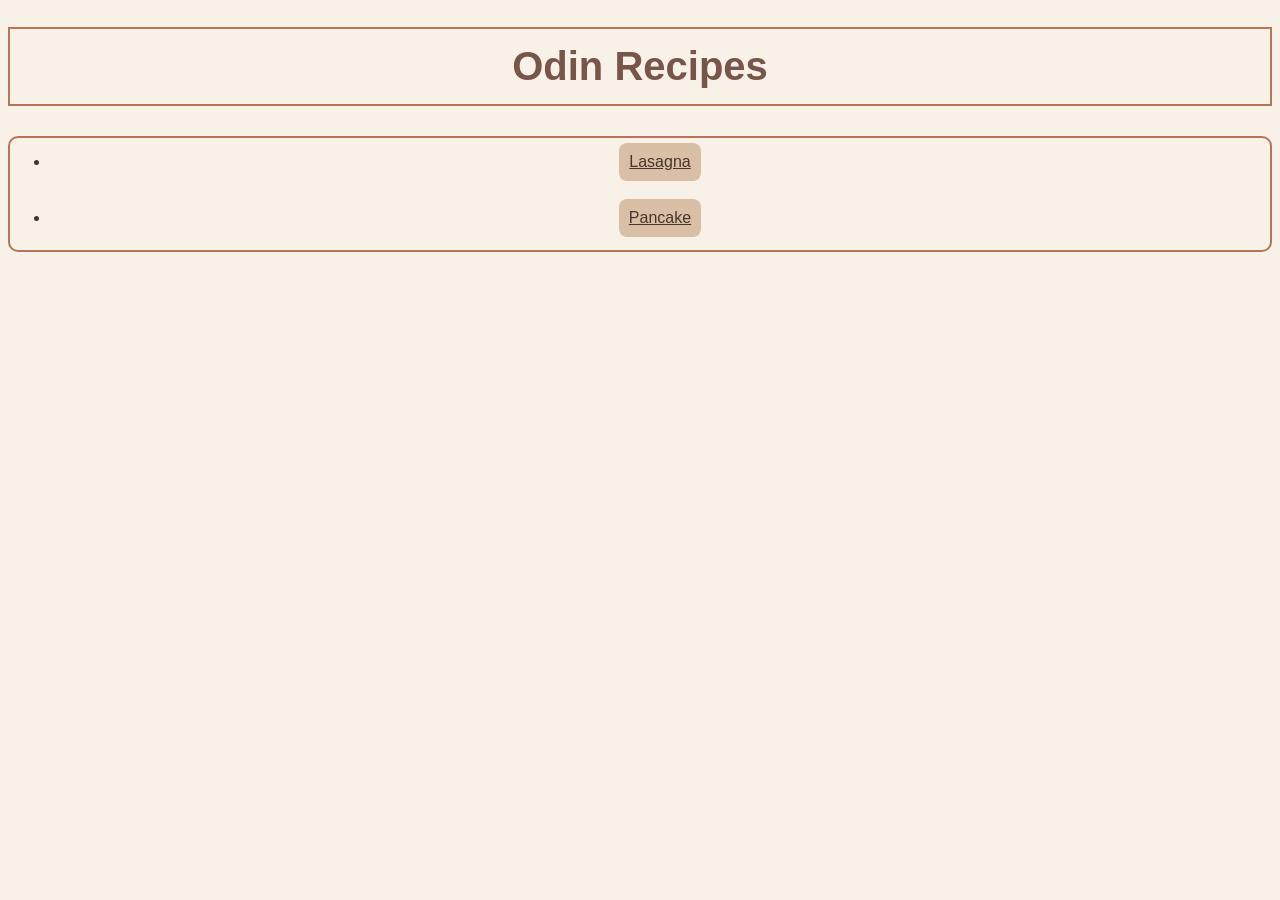
<file: index.html>
<!DOCTYPE html>
<html lang="en">
    <head>
        <meta charset="UTF-8">
        <title> Odin Recipes</title>
        <link rel="stylesheet" href="style.css">
    </head>
    <body>
         <h1>Odin Recipes</h1>
        
         <ul class="home-links">
            <li><a href="Recipes/lasagna.html">Lasagna</a></li>
            <li><a href="Recipes/pancake.html">Pancake</a></li>
         </ul>
    
    </body>
</html>
</file>
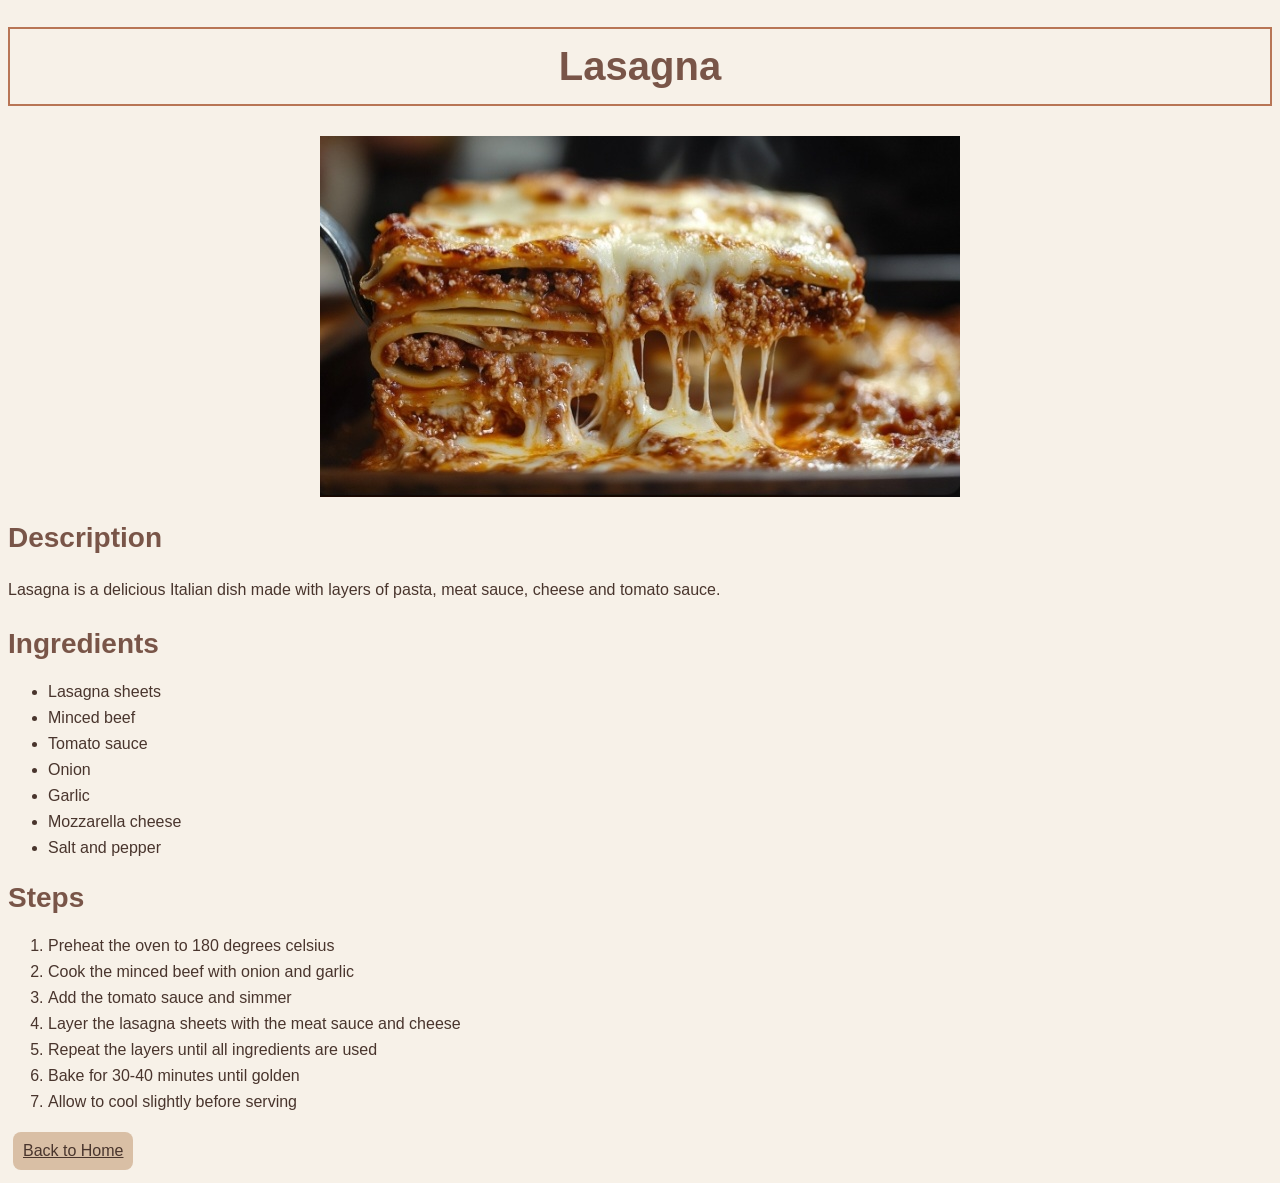
<file: Recipes/lasagna.html>
<!DOCTYPE html>
<html lang="en">
    <head>
        <meta charset="UTF-8">
        <title>Lasagna Recipe</title>
        <link rel="stylesheet" href="../style.css">
    </head>
    <body>
        <h1>Lasagna</h1>
        <img src="lasagna.jpg" alt="lasagna">
        <h2>Description</h2>
             <p>
            Lasagna is a delicious Italian dish made with layers of pasta, meat sauce, cheese and tomato sauce.
        </p>
        <h2>Ingredients</h2>
          <ul>
            <li>Lasagna sheets</li>
            <li>Minced beef</li>
            <li>Tomato sauce</li>
            <li>Onion</li>
            <li>Garlic</li>
            <li>Mozzarella cheese</li>
            <li>Salt and pepper</li>
          </ul>
        <h2>Steps</h2>
            <ol>
                <li>Preheat the oven to 180 degrees celsius</li>
                <li>Cook the minced beef with onion and garlic</li>
                <li>Add the tomato sauce and simmer</li>
                <li>Layer the lasagna sheets with the meat sauce and cheese</li>
                <li>Repeat the layers until all ingredients are used</li>
                <li>Bake for 30-40 minutes until golden</li>
                <li>Allow to cool slightly before serving</li>
            </ol>
            <a href="../index.html">Back to Home</a>
    </body>
</html>
</file>
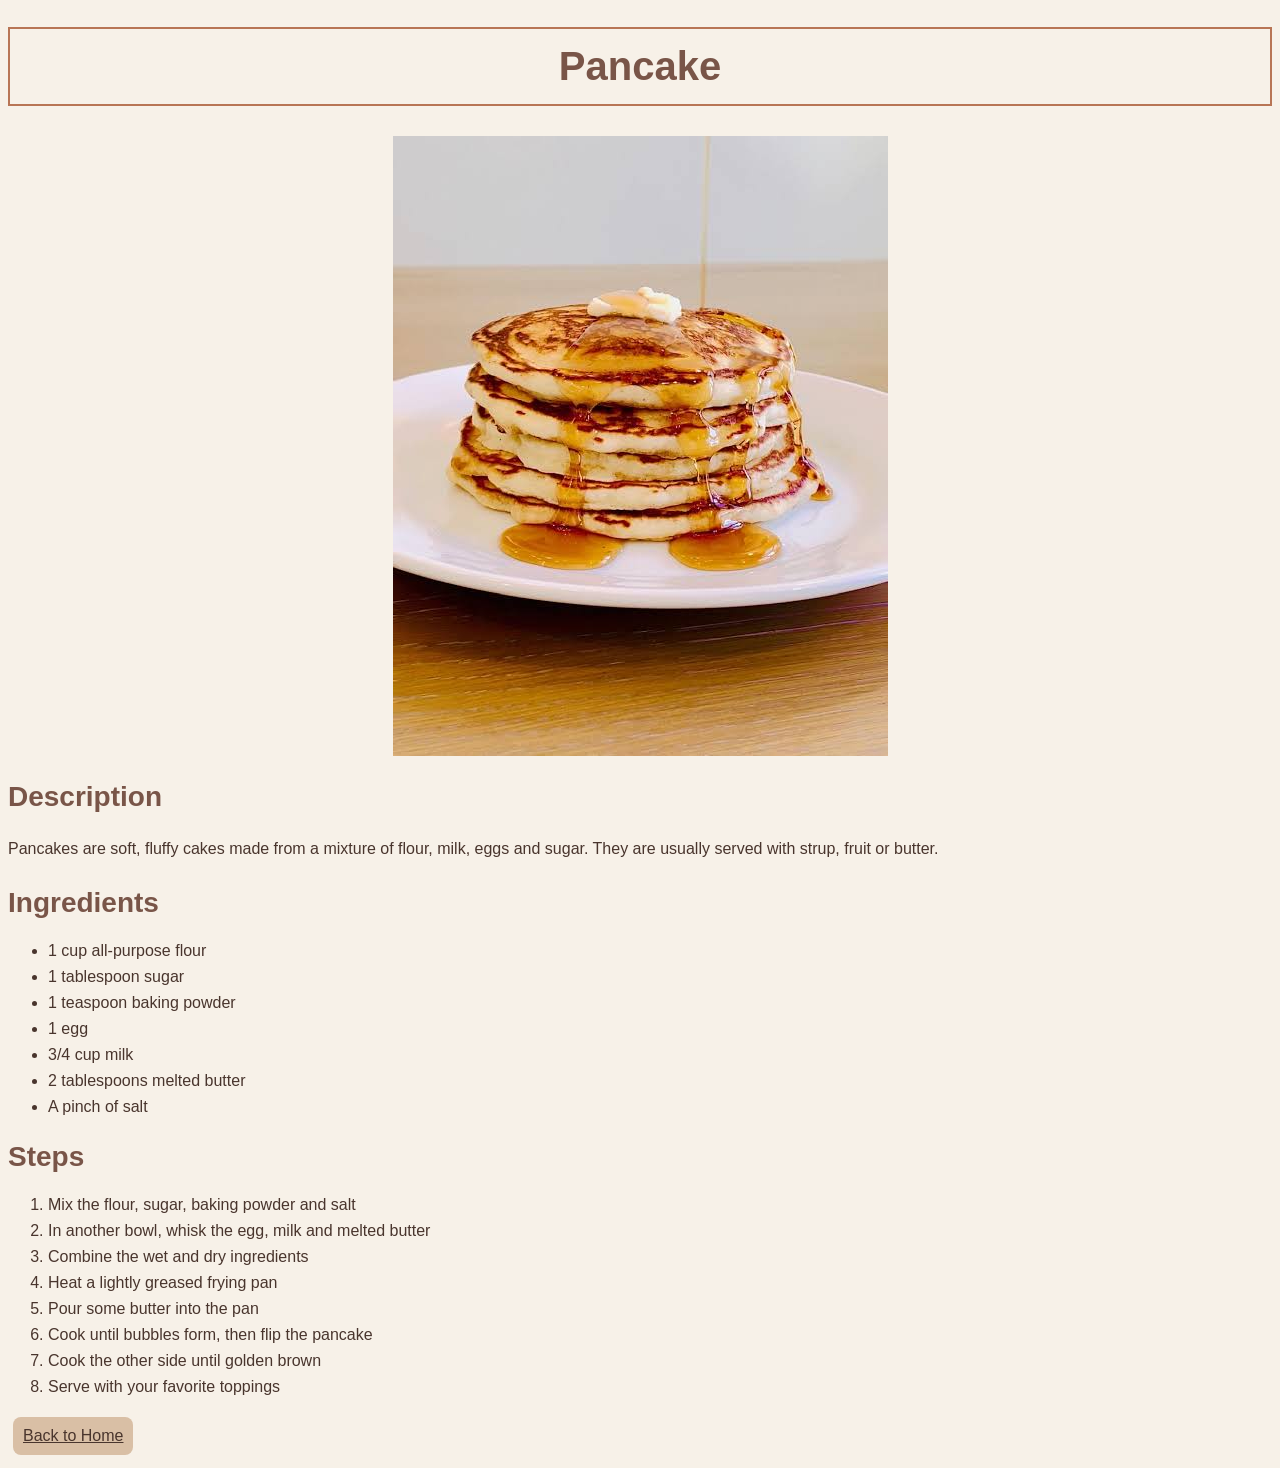
<file: Recipes/pancake.html>
<!DOCTYPE html>
<html lang="en">
    <head>
       <meta charset="UTF-8">
       <title>Pancake Recipe</title>
       <link rel="stylesheet" href="../style.css">
    </head>
    <body>
        <h1>Pancake</h1>
        <img src="pancake.jpg" alt="Pancakes">
        <h2>Description</h2>
            <p>
                Pancakes are soft, fluffy cakes made from a mixture of flour, milk, eggs and sugar. They are usually served with strup, fruit or butter.
            </p>
        <h2>Ingredients</h2>
            <ul>
                <li>1 cup all-purpose flour</li>
                <li>1 tablespoon sugar</li>
                <li>1 teaspoon baking powder</li>
                <li>1 egg</li>
                <li>3/4 cup milk</li>
                <li>2 tablespoons melted butter</li>
                <li>A pinch of salt</li>
            </ul>
        <h2>Steps</h2>
             <ol>
                <li>Mix the flour, sugar, baking powder and salt</li>
                <li>In another bowl, whisk the egg, milk and melted butter</li>
                <li>Combine the wet and dry ingredients</li>
                <li>Heat a lightly greased frying pan</li>
                <li>Pour some butter into the pan</li>
                <li>Cook until bubbles form, then flip the pancake</li>
                <li>Cook the other side until golden brown</li>
                <li>Serve with your favorite toppings</li>
             </ol>
             <a href="../index.html">Back to Home</a>
    </body>
</html>
</file>
<file: style.css>
* {
    box-sizing: border-box;
}
body {
    background-color: #F7F1E8;
    color: #49352D;
}
h1 {
    font-size: 40px;
}
body {
    font-family: Arial, sans-serif;
}
h1 {
    text-align: center;
    color: #795548;
    font-weight: bold;
    border: 2px solid #B87555;
    padding: 15px;
    margin-bottom: 30px;
}
a {
    color: #49352D;
    background-color:#D9BFA5;
    padding: 10px;
    display: inline-block;
    border-radius: 8px;
    margin: 5px;
    transition: all 0,3s ease;
}
a:hover {
    background-color: #49352D;
    color: #D9BFA5;
    transform: scale(1.05);
}
ul {
    text-align: left;
}
h2 {
    color: #795548;
    font-size: 28px;
    margin-top: 25px;
}
img {
    margin-bottom: 20px;
    display: block;
    margin-left: auto;
    margin-right: auto;
    max-width: 100%;
    height: auto;
}
p {
    line-height: 1.6;
}
li {
    margin-bottom: 8px;
}
.home-links {
    text-align: center;
    border: 2px solid #B87555;
    border-radius: 10px;
    margin-top: 20px;
    display: flexs;
    justify-content: centers;
    gap: 20px;
    flex-direction: row;
    align-items: center;
    flex-wrap: wrap;
}
.recipe-card {
    background-color: #FFFFFF;
    padding: 25px;
    border-radius: 12px;
    max-width: 800px;
    margin: 30px auto;
    box-shadow: 0 4px 12px rgba(0 , 0 ,0.12)
}
.recipe-card img{
    width: 100%;
    height: auto;
    display: block;
    margin: 20px auto;
    border-radius: 10px;
    box-shadow: 0 3px 8px rgba(0, 0, 0, 0.15);
}
.recipe-card h2{
    color: #795FF48;
    margin-top: 25px;
}
.recipe-card p{
    line-height: 1.6;
}
.recipe-card ul,
.recipe-card ol {
    line-height: 1.8;
    padding: 25px;
}
.recipe-card h3 {
    color: #49352D;
    margin-top: 20px;
}
@media (max-width: 600px) {
    .recipe-card {
        padding: 15px;
        margin: 15px auto;
    }
}
</file>
